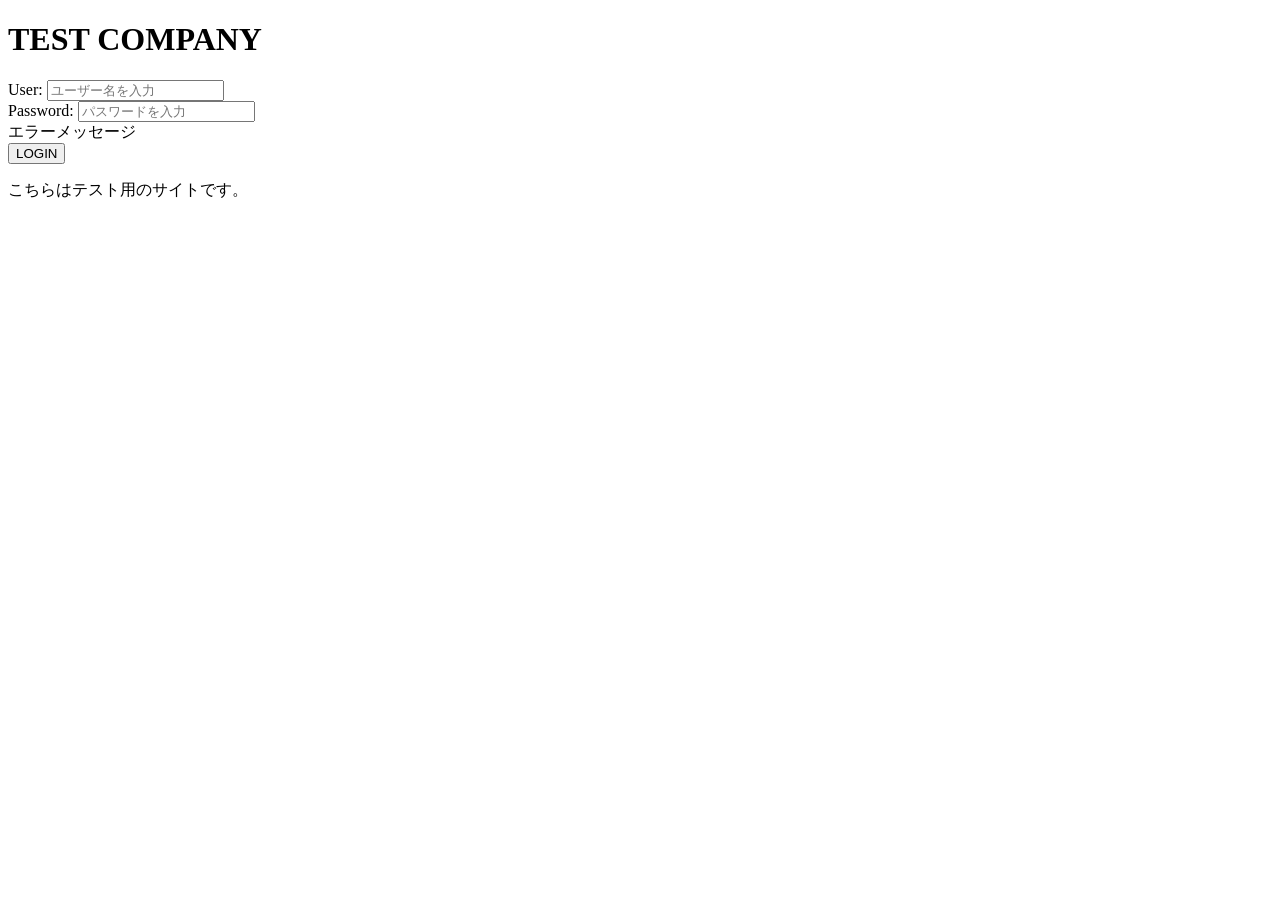
<file: src/main/resources/templates/index.html>
<!DOCTYPE html>
<html xmlns:th="http://www.thymeleaf.org">
<head>
    <meta charset="UTF-8">
    <meta name="viewport" content="width=device-width, initial-scale=1.0">
    <title>ログイン</title>
    <link rel="stylesheet" th:href="@{/css/login.css}">
</head>
<body>
    <div class="login-container">
        <!-- ヘッダー -->
        <div class="header">
            <h1 class="company-title">TEST COMPANY</h1>
        </div>

        <!-- ログインフォーム -->
        <div class="login-card">
            <form id="loginForm" method="POST" th:action="@{/login}">
                <!-- ユーザー名入力 -->
                <div class="form-group">
                    <label for="userId" class="form-label">User:</label>
                    <input type="text" id="userId" name="userId" class="form-control"
                           placeholder="ユーザー名を入力" required>
                </div>

                <!-- パスワード入力 -->
                <div class="form-group">
                    <label for="password" class="form-label">Password:</label>
                    <input type="password" id="password" name="password" class="form-control"
                           placeholder="パスワードを入力" required>
                </div>

                <!-- エラーメッセージ表示 -->
                <div th:if="${error}" class="alert alert-danger" th:text="${error}">
                    エラーメッセージ
                </div>

                <!-- ログインボタン -->
                <button type="submit" class="btn btn-login">LOGIN</button>
            </form>
        </div>

        <!-- フッター -->
        <div class="footer">
            <p>こちらはテスト用のサイトです。</p>
        </div>
    </div>

    <script th:inline="javascript">
        // ログイン失敗時のダイアログ表示
        const error = [[${error}]];
        if (error && error !== 'null') {
            alert('ログインが失敗しました。\n\n' + error);
        }
    </script>
</body>
</html>
</file>
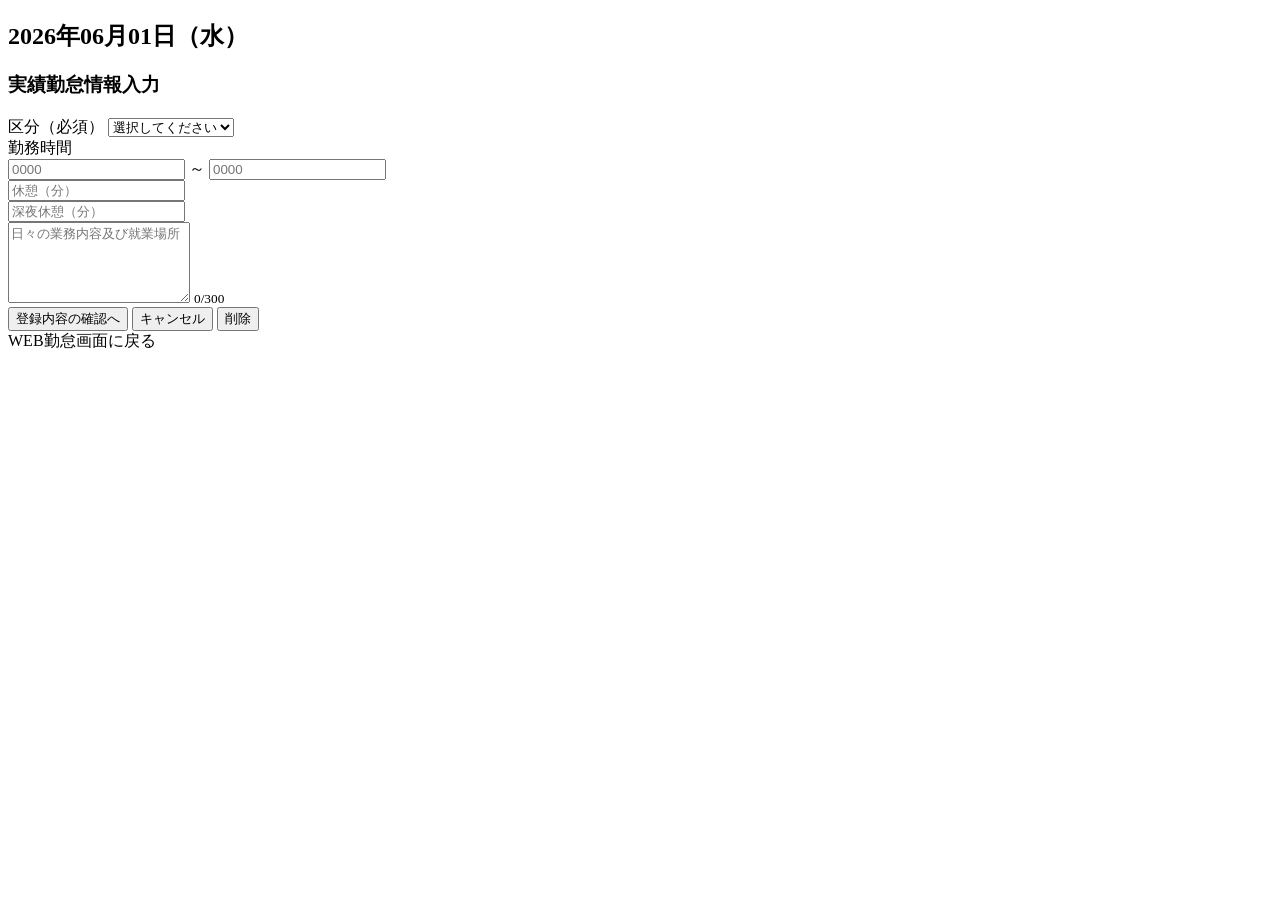
<file: src/main/resources/templates/attendance/edit.html>
<!DOCTYPE html>
<html xmlns:th="http://www.thymeleaf.org"
      xmlns:layout="http://www.ultraq.net.nz/thymeleaf/layout"
      layout:decorate="~{layout/base}">

<head>
    <title>勤怠情報入力</title>
    <th:block layout:fragment="extra-css">
        <link rel="stylesheet" th:href="@{/css/attendance-edit.css}">
    </th:block>
</head>

<body>
    <th:block layout:fragment="content">
        <div class="container">
            <div class="edit-card">
                <h2 class="section-title" th:text="${dateDisplay}">2026年06月01日（水）</h2>

                <form id="attendanceForm" th:action="@{/attendance/save}" method="POST">
                    <!-- 隠しフィールド -->
                    <input type="hidden" id="formYear" name="year" th:value="${year}">
                    <input type="hidden" id="formMonth" name="month" th:value="${month}">
                    <input type="hidden" id="formDay" name="day" th:value="${day}">

                    <!-- 実績勤怠情報入力 -->
                    <div class="form-section">
                        <h3 class="form-title">実績勤怠情報入力</h3>

                        <!-- 区分（必須） -->
                        <div class="form-group">
                            <label for="classification" class="form-label">区分<span class="required">（必須）</span></label>
                            <select id="classification" name="classification" class="form-control">
                                <option value="">選択してください</option>
                                <option value="通常" th:selected="${attendanceDetail?.classification == '通常'}">通常</option>
                                <option value="公休日" th:selected="${attendanceDetail?.classification == '公休日'}">公休日</option>
                                <option value="休出" th:selected="${attendanceDetail?.classification == '休出'}">休出</option>
                                <option value="法休出" th:selected="${attendanceDetail?.classification == '法休出'}">法休出</option>
                            </select>
                        </div>

                        <!-- 始業時間 ～ 終業時間 -->
                        <div class="form-group time-group">
                            <label class="form-label">勤務時間</label>
                            <div class="time-inputs">
                                <input type="text" id="startTime" name="startTime" class="form-control time-input"
                                       placeholder="0000" maxlength="4"
                                       th:value="${attendanceDetail?.startTime != null ? attendanceDetail.startTime.format(T(java.time.format.DateTimeFormatter).ofPattern('HHmm')) : ''}">
                                <span class="time-separator">～</span>
                                <input type="text" id="endTime" name="endTime" class="form-control time-input"
                                       placeholder="0000" maxlength="4"
                                       th:value="${attendanceDetail?.endTime != null ? attendanceDetail.endTime.format(T(java.time.format.DateTimeFormatter).ofPattern('HHmm')) : ''}">
                            </div>
                        </div>

                        <!-- 休憩（分） -->
                        <div class="form-group">
                            <input type="text" id="breakMinutes" name="breakMinutes" class="form-control"
                                   placeholder="休憩（分）" maxlength="3"
                                   th:value="${attendanceDetail?.breakMinutes}">
                        </div>

                        <!-- 深夜休憩（分） -->
                        <div class="form-group">
                            <input type="text" id="nightBreakMinutes" name="nightBreakMinutes" class="form-control"
                                   placeholder="深夜休憩（分）" maxlength="3"
                                   th:value="${attendanceDetail?.nightBreakMinutes}">
                        </div>

                        <!-- 日々の業務内容及び就業場所 -->
                        <div class="form-group">
                            <textarea id="remarks" name="remarks" class="form-control" rows="5" maxlength="300"
                                      placeholder="日々の業務内容及び就業場所"
                                      th:text="${attendanceDetail?.remarks}"></textarea>
                            <small class="char-count"><span id="charCount">0</span>/300</small>
                        </div>
                    </div>

                    <!-- ボタングループ -->
                    <div class="button-group">
                        <button type="button" class="btn btn-primary" onclick="submitForm()">登録内容の確認へ</button>
                        <button type="button" class="btn btn-secondary" onclick="showCancelDialog()">キャンセル</button>
                        <button type="button" class="btn btn-danger" onclick="showDeleteDialog()">削除</button>
                    </div>
                </form>

                <!-- ナビゲーションリンク -->
                <div class="nav-links">
                    <a th:href="@{/attendance}">WEB勤怠画面に戻る</a>
                </div>
            </div>
        </div>

        <!-- キャンセルダイアログ -->
        <div id="cancelDialog" class="dialog-overlay" style="display:none;">
            <div class="dialog-content">
                <p>保存されていません。クリアしますか？</p>
                <div class="dialog-buttons">
                    <button class="btn btn-secondary" onclick="closeCancelDialog()">キャンセル</button>
                    <button class="btn btn-primary" onclick="clearForm()">クリア</button>
                </div>
            </div>
        </div>

        <!-- 削除ダイアログ -->
        <div id="deleteDialog" class="dialog-overlay" style="display:none;">
            <div class="dialog-content">
                <p>入力したデータを削除しますか？</p>
                <div class="dialog-buttons">
                    <button class="btn btn-secondary" onclick="closeDeleteDialog()">キャンセル</button>
                    <button class="btn btn-danger" onclick="confirmDelete()">削除する</button>
                </div>
            </div>
        </div>

        <!-- エラーダイアログ -->
        <div id="errorDialog" class="dialog-overlay" style="display:none;">
            <div class="dialog-content">
                <h4>エラーが発生しました</h4>
                <p id="errorMessage"></p>
                <div class="dialog-buttons">
                    <button class="btn btn-primary" onclick="closeErrorDialog()">OK</button>
                </div>
            </div>
        </div>

        <script th:inline="javascript">
            // 時間入力：数値のみ、4桁制限
            const timeInputs = document.querySelectorAll('.time-input');
            timeInputs.forEach(input => {
                input.addEventListener('input', function(e) {
                    this.value = this.value.replace(/[^0-9]/g, '').slice(0, 4);
                });
            });

            // その他数値入力：数値のみ入力制限
            const numericInputs = document.querySelectorAll('#breakMinutes, #nightBreakMinutes');
            numericInputs.forEach(input => {
                input.addEventListener('input', function(e) {
                    this.value = this.value.replace(/[^0-9]/g, '');
                });
            });

            // 文字数カウント
            const remarksTextarea = document.getElementById('remarks');
            const charCount = document.getElementById('charCount');
            remarksTextarea.addEventListener('input', function() {
                charCount.textContent = this.value.length;
            });

            // 初期表示時に文字数を設定
            charCount.textContent = remarksTextarea.value.length;

            // ダイアログ処理
            function showCancelDialog() {
                document.getElementById('cancelDialog').style.display = 'flex';
            }

            function closeCancelDialog() {
                document.getElementById('cancelDialog').style.display = 'none';
            }

            function clearForm() {
                document.getElementById('attendanceForm').reset();
                charCount.textContent = '0';
                closeCancelDialog();
            }

            function showDeleteDialog() {
                document.getElementById('deleteDialog').style.display = 'flex';
            }

            function closeDeleteDialog() {
                document.getElementById('deleteDialog').style.display = 'none';
            }

            function confirmDelete() {
                const year = document.getElementById('formYear').value;
                const month = document.getElementById('formMonth').value;
                const day = document.getElementById('formDay').value;

                // フォームを動的に作成して削除を実行
                const form = document.createElement('form');
                form.method = 'POST';
                form.action = '/attendance/delete';

                const yearInput = document.createElement('input');
                yearInput.type = 'hidden';
                yearInput.name = 'year';
                yearInput.value = year;
                form.appendChild(yearInput);

                const monthInput = document.createElement('input');
                monthInput.type = 'hidden';
                monthInput.name = 'month';
                monthInput.value = month;
                form.appendChild(monthInput);

                const dayInput = document.createElement('input');
                dayInput.type = 'hidden';
                dayInput.name = 'day';
                dayInput.value = day;
                form.appendChild(dayInput);

                document.body.appendChild(form);
                form.submit();
            }

            function showErrorDialog(message) {
                document.getElementById('errorMessage').textContent = message;
                document.getElementById('errorDialog').style.display = 'flex';
            }

            function closeErrorDialog() {
                document.getElementById('errorDialog').style.display = 'none';
            }

            // フォーム送信
            function submitForm() {
                const errors = validateForm();
                if (errors.length > 0) {
                    showErrorDialog(errors.join('\n'));
                    return;
                }
                document.getElementById('attendanceForm').submit();
            }

            // バリデーション処理
            function validateForm() {
                const errors = [];
                const classification = document.getElementById('classification').value;
                const startTime = document.getElementById('startTime').value;
                const endTime = document.getElementById('endTime').value;
                const breakMinutes = document.getElementById('breakMinutes').value;
                const nightBreakMinutes = document.getElementById('nightBreakMinutes').value;

                // 区分の確認
                if (!classification) {
                    errors.push('区分（必須）を選択してください。');
                    return errors;
                }

                // 始業時間と終業時間のチェック
                if ((startTime && !endTime) || (!startTime && endTime)) {
                    errors.push('正しい範囲を入力してください。');
                }

                // 時間形式の検証
                if (startTime && !isValidTime(startTime)) {
                    errors.push('始業時間は正しい形式で入力してください（例：0900）。');
                }
                if (endTime && !isValidTime(endTime)) {
                    errors.push('終業時間は正しい形式で入力してください（例：1800）。');
                }

                // 通常以外の場合、始業時間・終業時間は入力できない
                if (classification !== '通常' && (startTime || endTime)) {
                    errors.push('始業時間と終業時間入力できません。');
                }

                // 通常以外の場合、休憩は入力できない
                if (classification !== '通常' && breakMinutes) {
                    errors.push('休憩（分）入力できません。');
                }

                // 通常以外の場合、深夜休憩は入力できない
                if (classification !== '通常' && nightBreakMinutes) {
                    errors.push('深夜休憩（分）入力できません。');
                }

                return errors;
            }

            // 時間形式の検証
            function isValidTime(timeStr) {
                if (timeStr.length !== 4) return false;
                const hour = parseInt(timeStr.substring(0, 2));
                const minute = parseInt(timeStr.substring(2, 4));
                return hour >= 0 && hour <= 23 && minute >= 0 && minute <= 59;
            }

            // ダイアログ外をクリックしたら閉じる
            document.querySelectorAll('.dialog-overlay').forEach(dialog => {
                dialog.addEventListener('click', function(e) {
                    if (e.target === this) {
                        this.style.display = 'none';
                    }
                });
            });
        </script>
    </th:block>
</body>
</html>
</file>
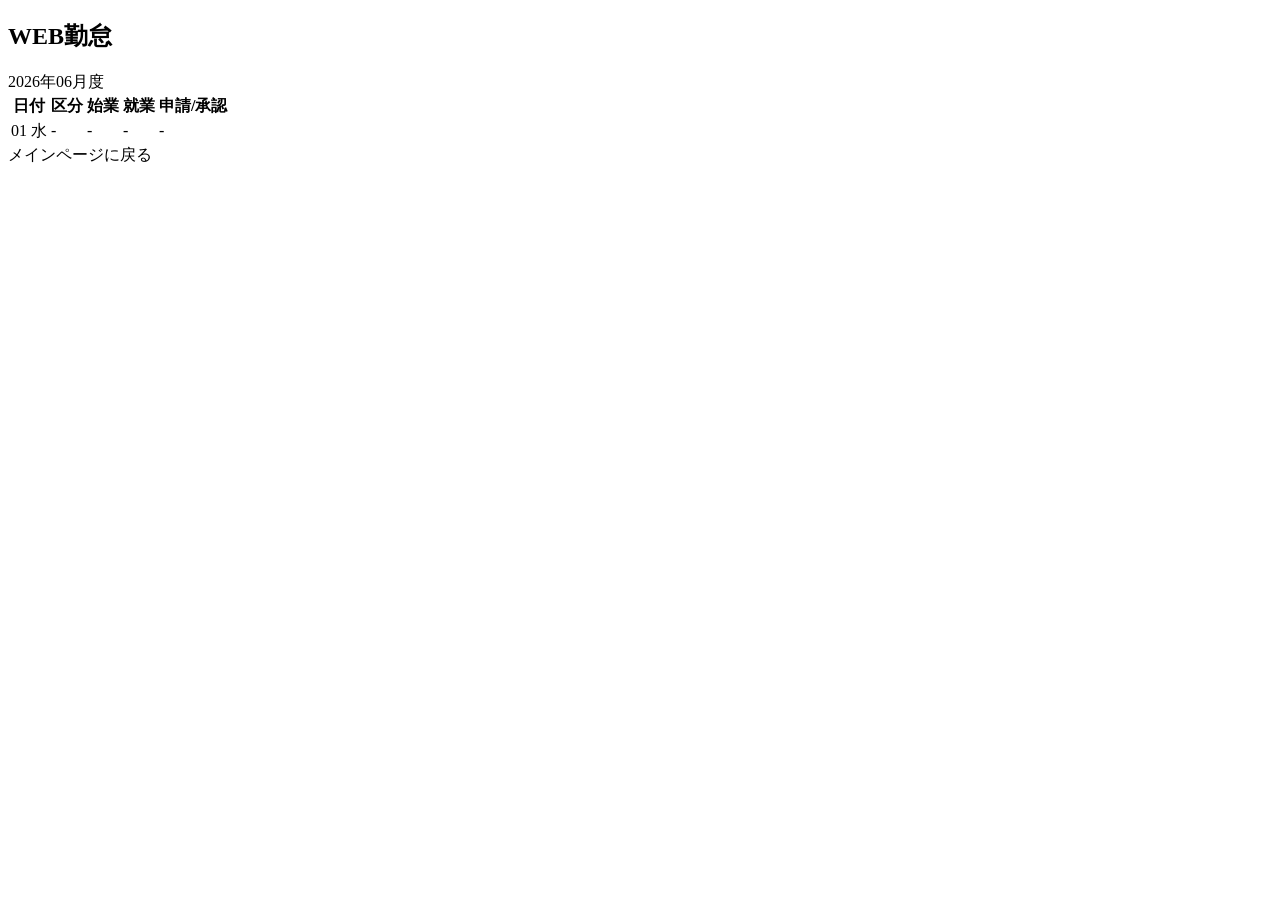
<file: src/main/resources/templates/attendance/entry.html>
<!DOCTYPE html>
<html xmlns:th="http://www.thymeleaf.org"
      xmlns:layout="http://www.ultraq.net.nz/thymeleaf/layout"
      layout:decorate="~{layout/base}">

<head>
    <title>WEB勤怠</title>
    <th:block layout:fragment="extra-css">
        <link rel="stylesheet" th:href="@{/css/attendance.css}">
    </th:block>
</head>

<body>
    <th:block layout:fragment="content">
        <div class="container">
            <h2 class="section-title">WEB勤怠</h2>

            <!-- 月度表示ライン -->
            <div class="month-navigation">
                <a th:if="${hasPreviousMonth}" th:href="@{${previousUrl}}" class="month-button previous">
                    <i class="fas fa-chevron-left"></i>
                </a>
                <a th:unless="${hasPreviousMonth}" class="month-button previous disabled" href="javascript:void(0)">
                    <i class="fas fa-chevron-left"></i>
                </a>

                <span class="month-display" th:text="${monthDisplay}">2026年06月度</span>

                <a th:href="@{${nextUrl}}" class="month-button next">
                    <i class="fas fa-chevron-right"></i>
                </a>
            </div>

            <!-- 勤怠一覧テーブル -->
            <div class="table-container">
                <table class="attendance-table">
                    <thead>
                        <tr>
                            <th>日付</th>
                            <th>区分</th>
                            <th>始業</th>
                            <th>就業</th>
                            <th>申請/承認</th>
                        </tr>
                    </thead>
                    <tbody>
                        <tr th:each="detail : ${attendanceMonth.details}"
                            th:class="'attendance-row ' + ${detail.dayOfMonth % 7 == 6 ? 'saturday' : detail.dayOfMonth % 7 == 0 ? 'sunday' : 'weekday'} + ${isCurrentMonth ? '' : ' disabled'}"
                            th:data-year="${year}"
                            th:data-month="${month}"
                            th:data-day="${detail.dayOfMonth}"
                            th:data-clickable="${isCurrentMonth}">
                            <td class="date-cell">
                                <span th:text="|${formattedDateMap.get(detail.dayOfMonth)} |">01 </span>
                                <span class="day-of-week" th:text="${dayOfWeekMap.get(detail.dayOfMonth)}">水</span>
                            </td>
                            <td th:text="${detail.classification != null ? detail.classification : '-'}">-</td>
                            <td th:text="${detail.startTime != null ? #temporals.format(detail.startTime, 'HH:mm') : '-'}">-</td>
                            <td th:text="${detail.endTime != null ? #temporals.format(detail.endTime, 'HH:mm') : '-'}">-</td>
                            <td th:text="${detail.approvalStatus != null ? detail.approvalStatus : '-'}">-</td>
                        </tr>
                    </tbody>
                </table>
            </div>

            <!-- ナビゲーションリンク -->
            <div class="nav-links">
                <a th:href="@{/main}">メインページに戻る</a>
            </div>
        </div>

        <script>
            document.querySelectorAll('.attendance-row').forEach(row => {
                const isClickable = row.getAttribute('data-clickable') === 'true';
                if (isClickable) {
                    row.style.cursor = 'pointer';
                    row.addEventListener('click', function() {
                        const year = this.getAttribute('data-year');
                        const month = this.getAttribute('data-month');
                        const day = this.getAttribute('data-day');
                        location.href = '/attendance/edit/' + year + '/' + month + '/' + day;
                    });
                } else {
                    row.style.cursor = 'default';
                }
            });
        </script>
    </th:block>
</body>
</html>
</file>
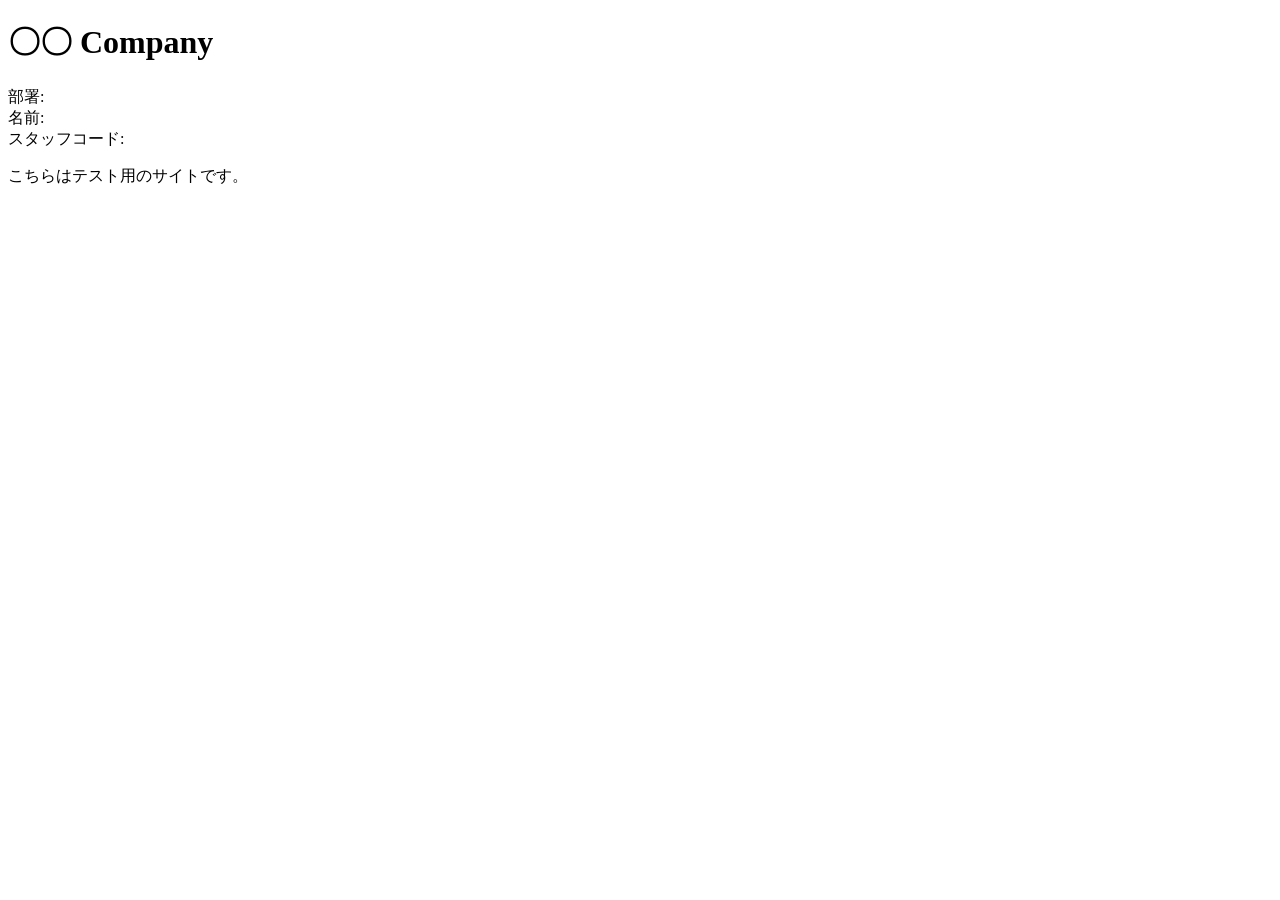
<file: src/main/resources/templates/layout/base.html>
<!DOCTYPE html>
<html xmlns:th="http://www.thymeleaf.org"
      xmlns:layout="http://www.ultraq.net.nz/thymeleaf/layout">
<head>
    <meta charset="UTF-8">
    <meta name="viewport" content="width=device-width, initial-scale=1.0">
    <title th:text="${pageTitle} + ' - Spring Boot Demo'">Title</title>
    <link rel="stylesheet" th:href="@{/css/common.css}">
    <link rel="stylesheet" th:href="@{/css/layout.css}">
    <link rel="stylesheet" href="https://cdnjs.cloudflare.com/ajax/libs/font-awesome/6.4.0/css/all.min.css">
    <th:block layout:fragment="extra-css"></th:block>
</head>
<body>
    <!-- ヘッダー -->
    <header class="header">
        <div class="header-content">
            <h1 class="header-title" th:text="${companyName}">〇〇 Company</h1>
            <div class="login-info">
                <div class="login-item">
                    <span class="info-label">部署:</span>
                    <span class="info-value" th:text="${department}"></span>
                </div>
                <div class="login-item">
                    <span class="info-label">名前:</span>
                    <span class="info-value" th:text="${userName}"></span>
                </div>
                <div class="login-item">
                    <span class="info-label">スタッフコード:</span>
                    <span class="info-value" th:text="${staffCode}"></span>
                </div>
            </div>
        </div>
    </header>

    <!-- メインコンテンツ -->
    <main class="main-content">
        <th:block layout:fragment="content"></th:block>
    </main>

    <!-- フッター -->
    <footer class="footer">
        <p class="footer-text">こちらはテスト用のサイトです。</p>
    </footer>
</body>
</html>
</file>
